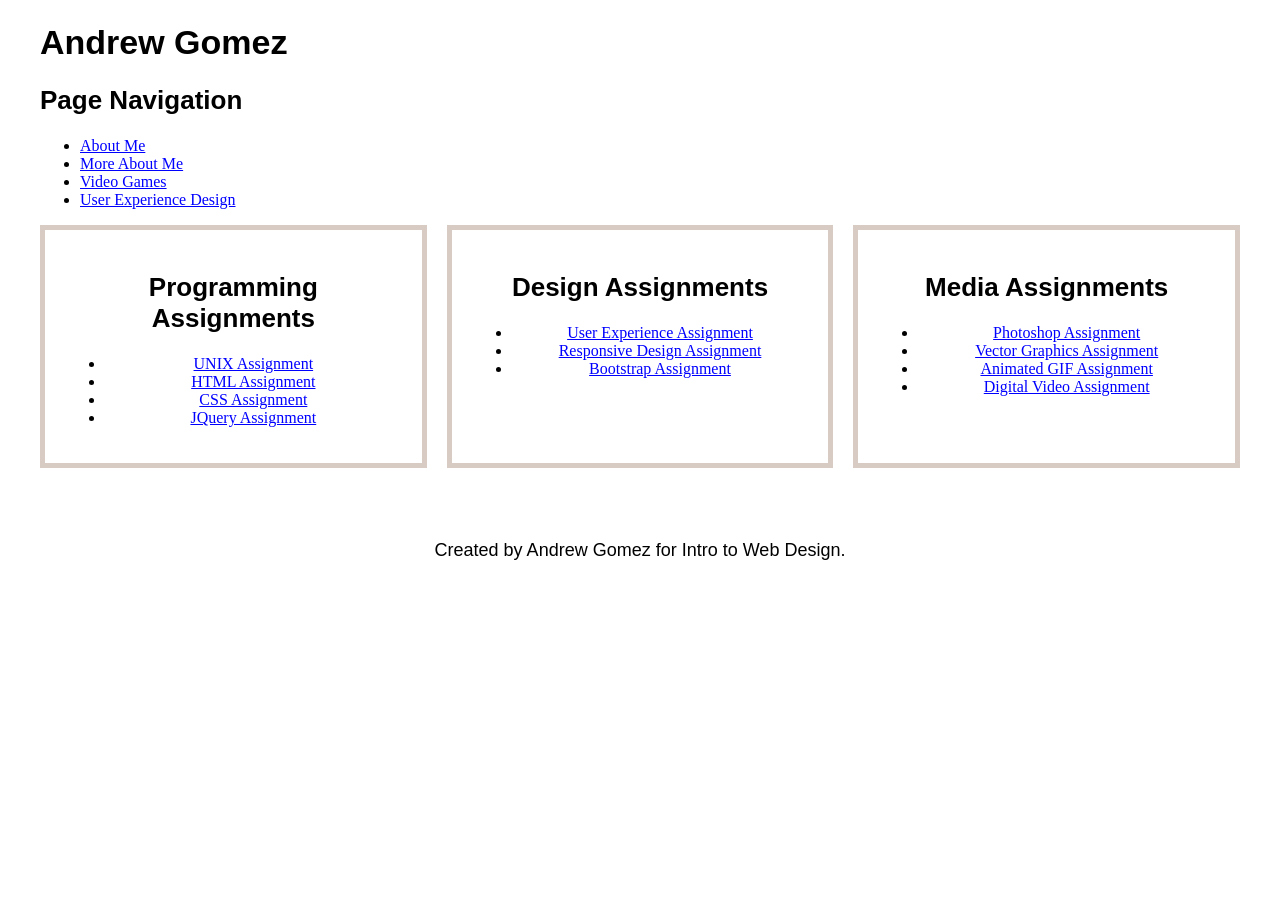
<file: index.html>
<!DOCTYPE html>
<html lang="en">
  <head>
    <meta charset="utf-8" />
    <title>
      Andrew Gomez
    </title>
    <link rel="stylesheet" type="text/css" href="css/main.css" />
    <!-- Media query for narrow browser width -->
    <link
      rel="stylesheet"
      media="only screen and (max-width: 480px)"
      href="css/mobile.css"
    />

    <!-- Media query for medium browser width -->
    <link
      rel="stylesheet"
      media="only screen and (min-width: 481px) and (max-width: 960px)"
      href="css/tablet.css"
    />

    <!-- Media query for full browser width -->
    <link
      rel="stylesheet" 
      media="only screen and (min-width: 961px)" 
      href="css/desktop.css"
    />

    <!-- Prevent smartphones from scaling the page by default -->
    <meta name="viewport" content="initial-scale=1" />
  </head>

  <body>
    <div class="container">
      <header>
        <h1>Andrew Gomez</h1>
        <nav>
          <h2>Page Navigation</h2>
          <ul>
            <li><a href="about_me.html">About Me</a></li>
            <li><a href="more_about_me.html">More About Me</a></li>
            <li><a href="topic_of_interest.html">Video Games</a></li>
            <li><a href="user_experience_design.html">User Experience Design</a></li>
          </ul>
        </nav>
      </header>
      <main>
        <section class="column1">
          <h2>Programming Assignments</h2>
          <ul>
            <li><a href="index.html">UNIX Assignment</a></li>
            <li><a href="about_me.html">HTML Assignment</a></li>
            <li><a href="index.html">CSS Assignment</a></li>
            <li><a href="topic_of_interest.html">JQuery Assignment</a></li>
          </ul>
        </section>
        <section class="column2">
          <h2>Design Assignments</h2>
          <ul>
            <li><a href="user_experience_design.html">User Experience Assignment</a></li>
            <li><a href="index.html">Responsive Design Assignment</a></li>
            <li><a href="professional_site.html">Bootstrap Assignment</a></li>
          </ul>
        </section>
        <section class="column3">
          <h2>Media Assignments</h2>
          <ul>
            <li><a href="photoshop.html">Photoshop Assignment</a></li>
            <li><a href="vector_graphics.html">Vector Graphics Assignment</a></li>
            <li><a href="animated_gif.html">Animated GIF Assignment</a></li>
            <li><a href="video.html">Digital Video Assignment</a></li>
          </ul>
        </section>
      </main>
      <footer>
        <p>Created by Andrew Gomez for Intro to Web Design.</p>
      </footer>
    </div>
  </body>
</html>
</file>
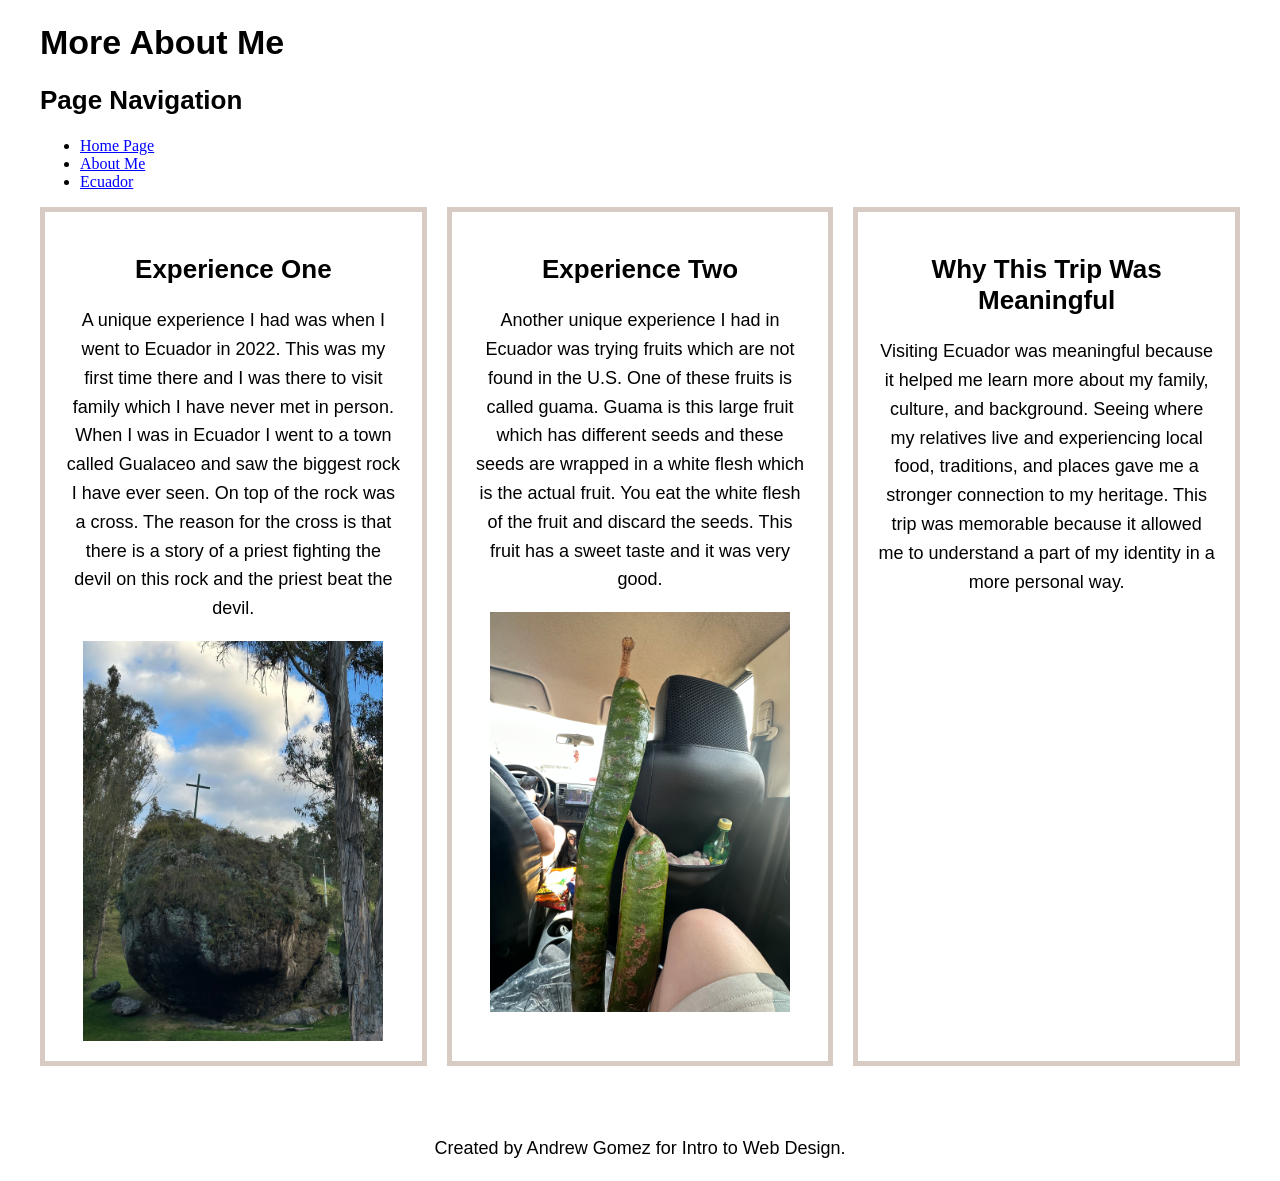
<file: more_about_me.html>
<!DOCTYPE html>
<html lang="en">
    <head>
        <meta charset="utf-8" />
        <title>
            More About Me
        </title>
        <link rel="stylesheet" type="text/css" href="css/main.css" />
        <!-- Media query for narrow browser width -->
        <link
            rel="stylesheet"
            media="only screen and (max-width: 480px)"
            href="css/mobile.css"
        />

        <!-- Media query for medium browser width -->
        <link
            rel="stylesheet"
            media="only screen and (min-width: 481px) and (max-width: 960px)"
            href="css/tablet.css"
        />

        <!-- Media query for full browser width -->
        <link
            rel="stylesheet"
            media="only screen and (min-width: 961px)"
            href="css/desktop.css"
        />

        <!-- Prevent smartphones from scaling the page by default -->
        <meta name="viewport" content="initial-scale=1" />
    </head>
    <body>
        <div class="container">
            <header>
                <h1>More About Me</h1>
                <nav>
                    <h2>Page Navigation</h2>
                    <ul>
                        <li><a href="index.html">Home Page</a></li>
                        <li><a href="about_me.html">About Me</a></li>
                        <li><a href="https://www.britannica.com/place/Ecuador">Ecuador</a></li>
                    </ul>
                </nav> 
            </header>
            <main>
                <section class="column1">
                    <h2>Experience One</h2>
                    <p>
                        A unique experience I had was when I went to Ecuador in 2022.
                        This was my first time there and I was there to visit family 
                        which I have never met in person. When I was in Ecuador I went
                        to a town called Gualaceo and saw the biggest rock I have ever 
                        seen. On top of the rock was a cross. The reason for the cross
                        is that there is a story of a priest fighting the devil on this 
                        rock and the priest beat the devil. 
                    </p>    
                    <img src="images/big_rock.jpg" alt="Big Rock" />
                </section>
                <section class="column2">
                    <h2>Experience Two</h2>
                    <p>
                        Another unique experience I had in Ecuador was trying fruits
                        which are not found in the U.S. One of these fruits is called
                        guama. Guama is this large fruit which has different seeds and
                        these seeds are wrapped in a white flesh which is the actual
                        fruit. You eat the white flesh of the fruit and discard the seeds.
                        This fruit has a sweet taste and it was very good.
                    </p>    
                    <img src="images/guama_fruit.jpg" alt="Guama Fruit" />
                </section>
                <section class="column3">
                    <h2>Why This Trip Was Meaningful</h2>
                    <p>
                        Visiting Ecuador was meaningful because it helped me learn more
                        about my family, culture, and background. Seeing where my relatives
                        live and experiencing local food, traditions, and places gave me a
                        stronger connection to my heritage. This trip was memorable because
                        it allowed me to understand a part of my identity in a more personal
                        way.
                    </p>
                </section>
            </main>
            <footer>
                <p>Created by Andrew Gomez for Intro to Web Design.</p>
            </footer>
        </div>
    </body>
</html>
</file>
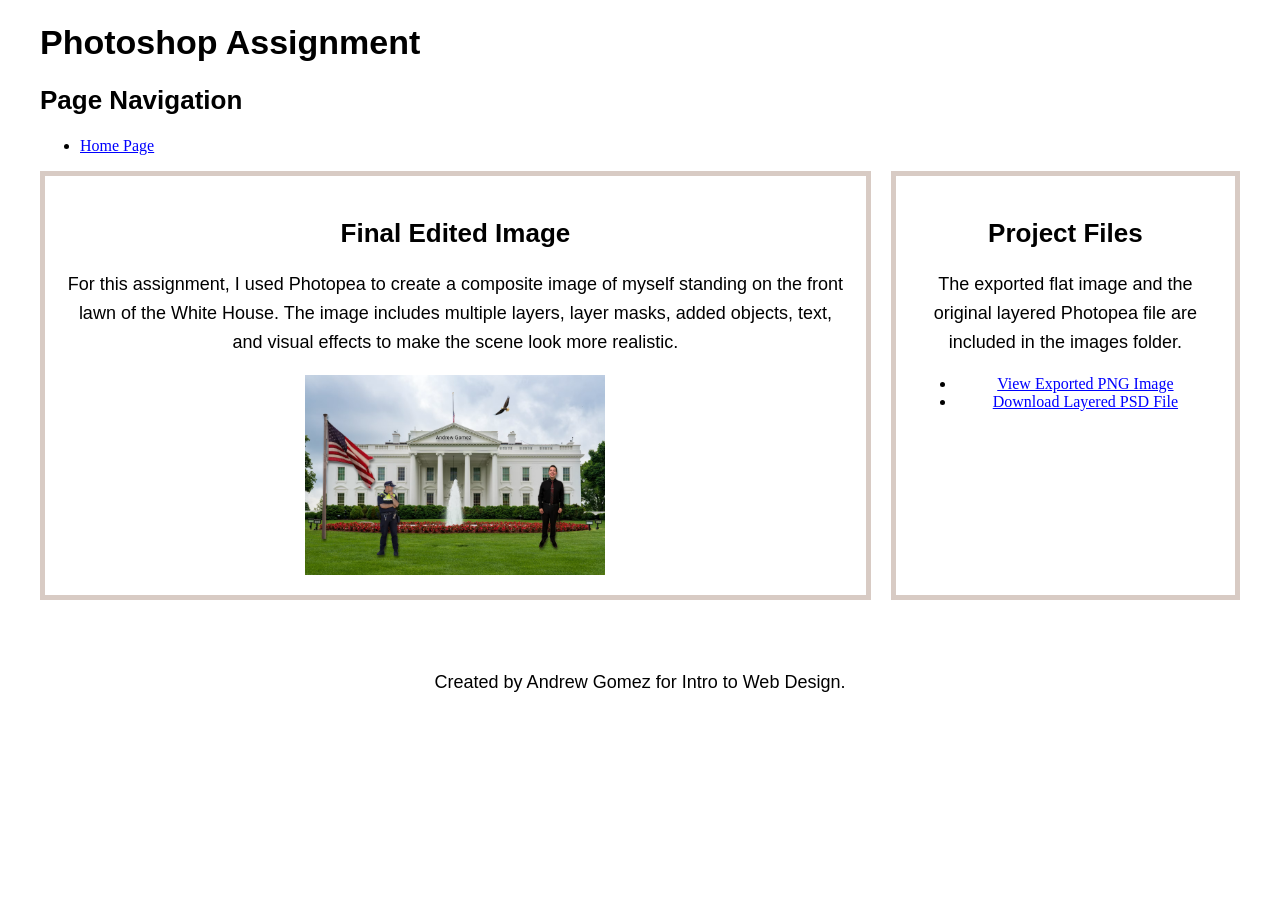
<file: photoshop.html>
<!DOCTYPE html>
<html lang="en">
    <head>
        <meta charset="utf-8" />
        <title>
            Photoshop
        </title>
        <link rel="stylesheet" type="text/css" href="css/main.css" />
        <!-- Media query for narrow browser width -->
        <link
            rel="stylesheet"
            media="only screen and (max-width: 480px)"
            href="css/mobile.css"
        />

        <!-- Media query for medium browser width -->
        <link
            rel="stylesheet"
            media="only screen and (min-width: 481px) and (max-width: 960px)"
            href="css/tablet.css"
        />

        <!-- Media query for full browser width -->
        <link
            rel="stylesheet"
            media="only screen and (min-width: 961px)"
            href="css/desktop.css"
        />

        <!-- Prevent smartphones from scaling the page by default -->
        <meta name="viewport" content="initial-scale=1" />
    </head>
    <body>
        <div class="container">
            <h1>Photoshop Assignment</h1>
            <header>
                <nav>
                    <h2>Page Navigation</h2>
                    <ul>
                        <li><a href="index.html">Home Page</a></li>
                    </ul>
                </nav>
            </header>
            <main>
                <section>
                    <h2>Final Edited Image</h2>
                    <p>
                        For this assignment, I used Photopea to create a composite image
                        of myself standing on the front lawn of the White House. The image
                        includes multiple layers, layer masks, added objects, text, and
                        visual effects to make the scene look more realistic.
                    </p>
                    <img
                        src="images/photoshop_assignment.png"
                        alt="Andrew Gomez standing in front of the White House composite image"
                    />
                </section>
                <section>
                    <h2>Project Files</h2>
                    <p>
                        The exported flat image and the original layered Photopea file
                        are included in the images folder.
                    </p>
                    <ul>
                        <li>
                            <a href="images/photoshop_assignment.png">
                                View Exported PNG Image
                            </a>
                        </li>
                        <li>
                            <a href="images/photoshop_assignment.psd">
                                Download Layered PSD File
                            </a>
                        </li>
                    </ul>
                </section>
            </main>
            <footer>
                <p>Created by Andrew Gomez for Intro to Web Design.</p>
            </footer>
        </div>
    </body>
</html>
</file>
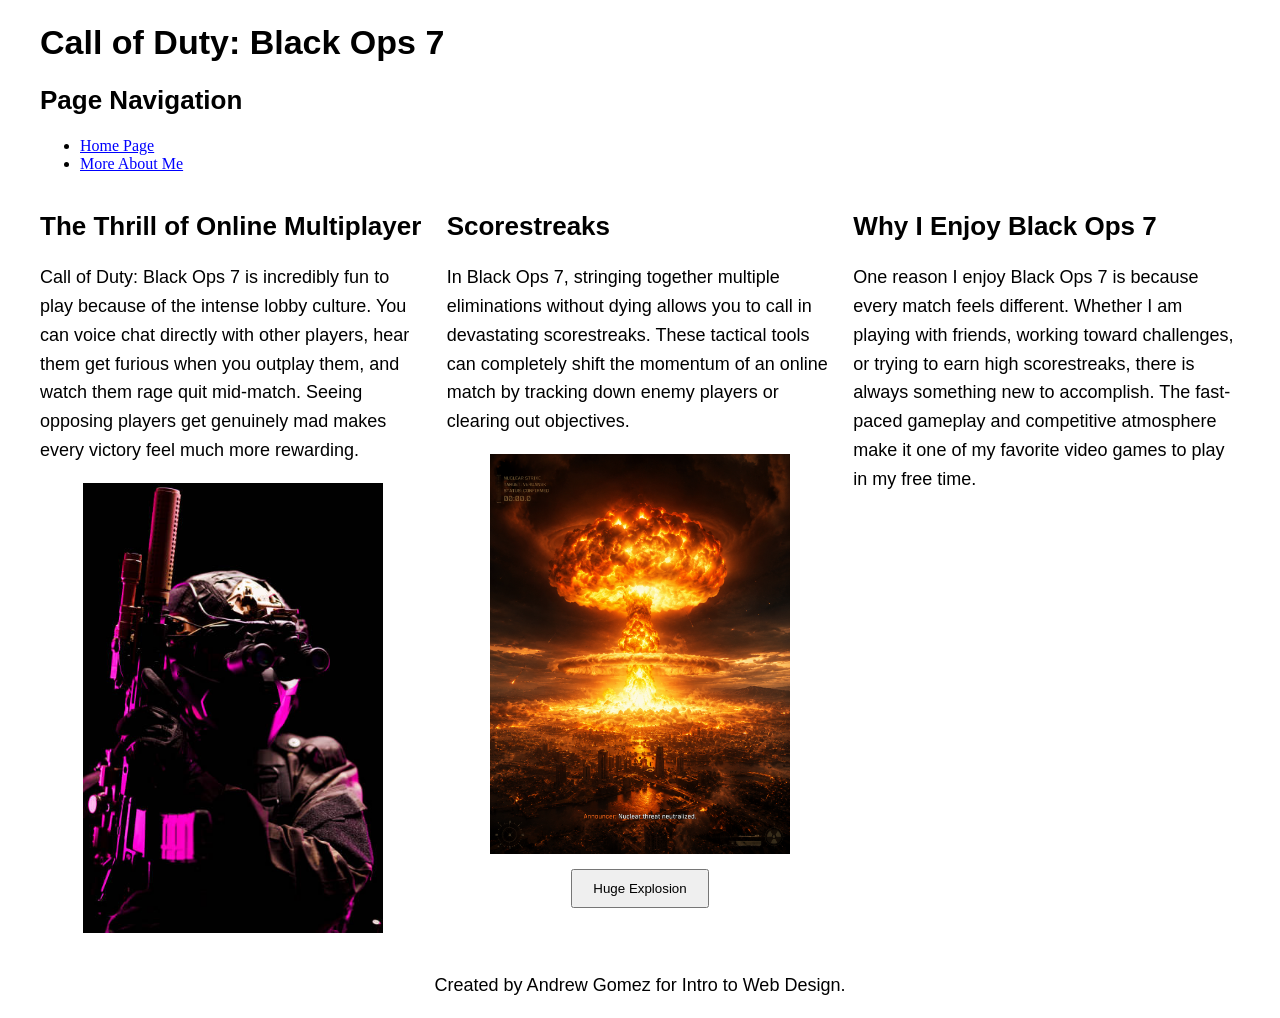
<file: topic_of_interest.html>
<!DOCTYPE html>
<html lang="en">
    <head>
        <meta charset="utf-8" />
        <title>
            Videogames             
        </title>
        <link rel="stylesheet" type="text/css" href="css/main.css" />
        <script src="js/jquery.min.js"></script>
        <script src="js/velocity.min.js"></script>
        <script src="js/main.js"></script>
        <!-- Media query for narrow browser width -->
        <link
            rel="stylesheet"
            media="only screen and (max-width: 480px)"
            href="css/mobile.css"
        />

        <!-- Media query for medium browser width -->
        <link
            rel="stylesheet"
            media="only screen and (min-width: 481px) and (max-width: 960px)"
            href="css/tablet.css"
        />

        <!-- Media query for full browser width -->
        <link
            rel="stylesheet"
            media="only screen and (min-width: 961px)"
            href="css/desktop.css"
        />

        <!-- Prevent smartphones from scaling the page by default -->
        <meta name="viewport" content="initial-scale=1" />
    </head>
    <body>
        <div class="container">
            <header>
                <h1>Call of Duty: Black Ops 7</h1>
                <nav>
                    <h2>Page Navigation</h2>
                    <ul>
                        <li><a href="index.html">Home Page</a></li>
                        <li><a href="more_about_me.html">More About Me</a></li>
                    </ul>
                </nav>
            </header> 
            <main>
                <article
                    id="article_1"
                    class="column1"
                    onmouseover="changeArticle1Content()"
                    onmouseout="revertArticle1Content()"
                >
                    <h2>The Thrill of Online Multiplayer</h2>
                    <p>
                        Call of Duty: Black Ops 7 is incredibly fun to play because 
                        of the intense lobby culture. You can voice chat directly 
                        with other players, hear them get furious when you outplay 
                        them, and watch them rage quit mid-match. Seeing opposing 
                        players get genuinely mad makes every victory feel much 
                        more rewarding.
                    </p>
                    <img src="images/operator_blackops.jpg" alt="Operator From Blackops"/>
                </article>
                <article
                    id="article_2"
                    class="column2"
                    onmouseover="animateArticle2Heading()" 
                    onclick="resizeArticle2Image()"
                >
                    <h2>Scorestreaks</h2>
                    <p>
                        In Black Ops 7, stringing together multiple eliminations 
                        without dying allows you to call in devastating scorestreaks.
                        These tactical tools can completely shift the momentum of an
                        online match by tracking down enemy players or clearing out 
                        objectives.
                    </p>
                    <img src="images/nuke_blackops.jpg" alt="Nuke From Blackops" />
                    <button>Huge Explosion</button>
                </article>
                <article class="column3">
                    <h2>Why I Enjoy Black Ops 7</h2>
                    <p>
                        One reason I enjoy Black Ops 7 is because every match feels
                        different. Whether I am playing with friends, working toward
                        challenges, or trying to earn high scorestreaks, there is
                        always something new to accomplish. The fast-paced gameplay
                        and competitive atmosphere make it one of my favorite video
                        games to play in my free time.
                    </p>
                </article>
            </main>
            <footer>
                <p>Created by Andrew Gomez for Intro to Web Design.</p>
            </footer>            
        </div>
    </body>
</html>
</file>
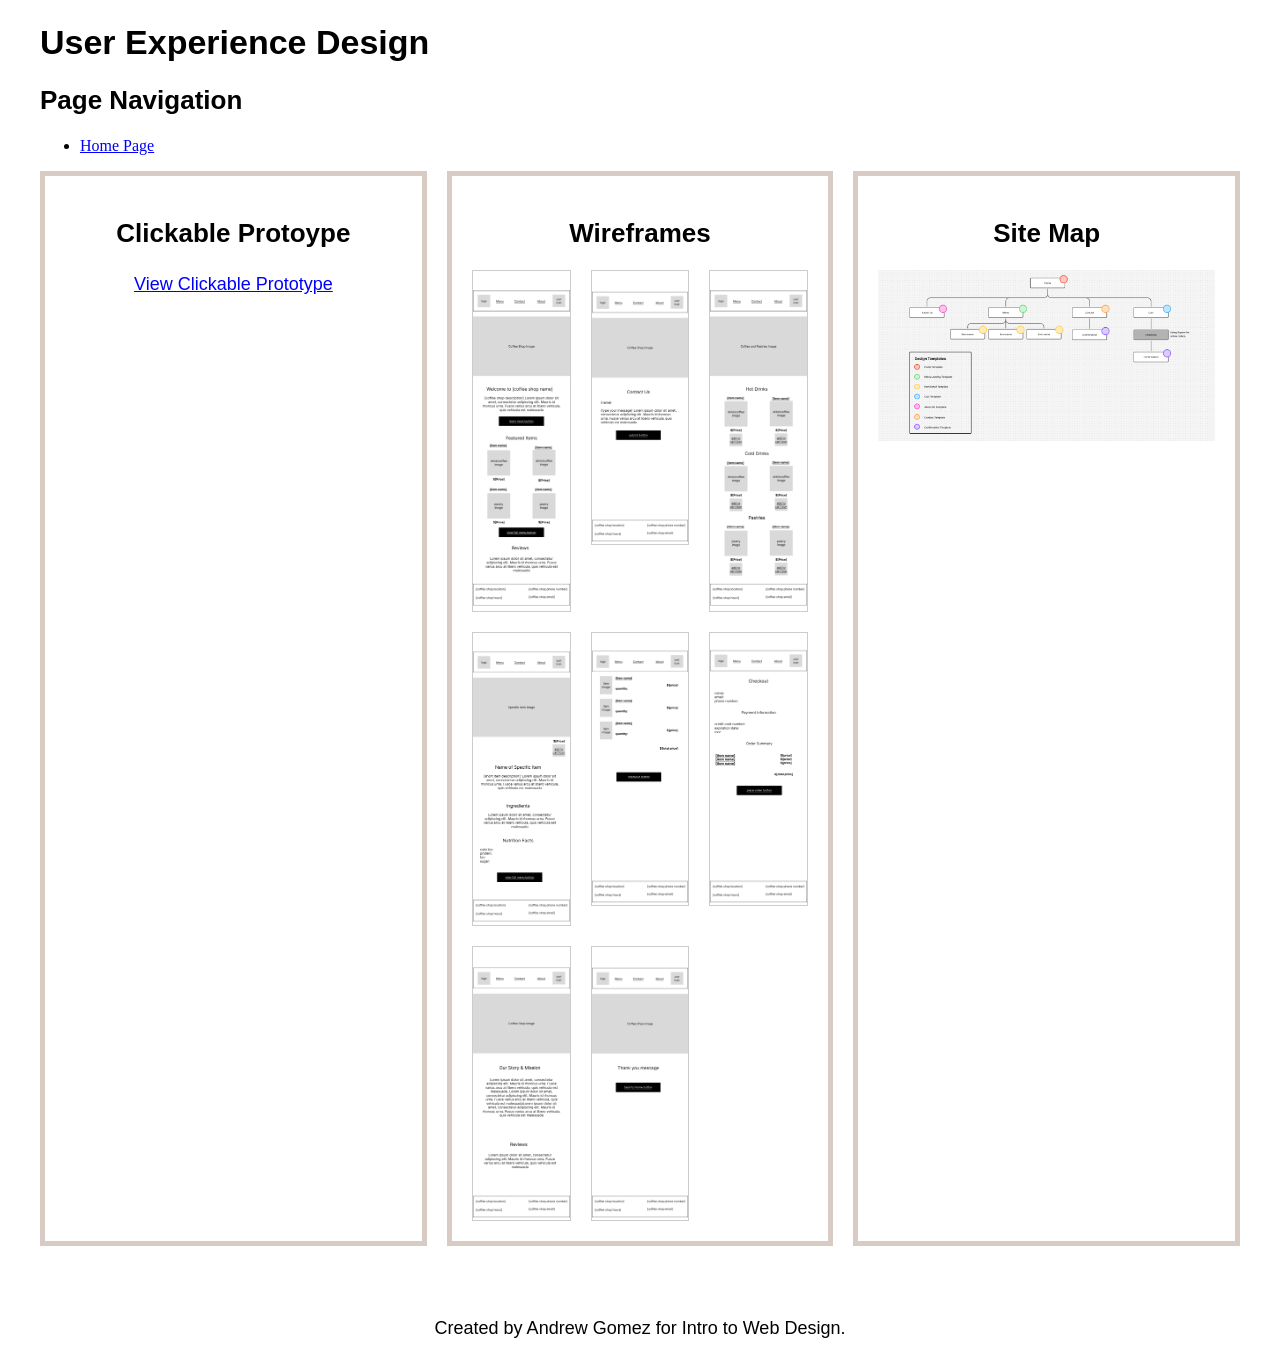
<file: user_experience_design.html>
<!DOCTYPE html>
<html lang="en">
    <head>
        <meta charset="utf-8" />
        <title>
            User Experience Design
        </title>
        <link rel="stylesheet" type="text/css" href="css/main.css" />
        <!-- Media query for narrow browser width -->
        <link
            rel="stylesheet"
            media="only screen and (max-width: 480px)"
            href="css/mobile.css"
        />

        <!-- Media query for medium browser width -->
        <link
            rel="stylesheet"
            media="only screen and (min-width: 481px) and (max-width: 960px)"
            href="css/tablet.css"
        />

        <!-- Media query for full browser width -->
        <link
            rel="stylesheet"
            media="only screen and (min-width: 961px)"
            href="css/desktop.css"
        />

        <!-- Prevent smartphones from scaling the page by default -->
        <meta name="viewport" content="initial-scale=1" />
    </head>
    <body>
        <div class="container">
            <header>
                <h1>User Experience Design</h1>
                <nav>
                    <h2>Page Navigation</h2>
                    <ul>
                        <li><a href="index.html">Home Page</a></li>
                    </ul>
                </nav>
            </header>
            <main> 
                <section class="prototype column1">
                    <h2>Clickable Protoype</h2>
                    <p>
                        <a href="https://www.figma.com/proto/FwzVDcGP724qOwVDVSrteO/Wireframe?node-id=5-66&p=f&t=pZlXrYtmu6M2qdc7-1&scaling=scale-down&content-scaling=fixed&page-id=0%3A1&starting-point-node-id=5%3A66" target="_blank">
                            View Clickable Prototype
                        </a>
                    </p>
                </section>
                <section class="wireframes column2">
                    <h2>Wireframes</h2>
                    <div class="wireframe_grid">
                        <img src="images/home.png" alt="Home wireframe" />
                        <img src="images/contact.png" alt="Contact wireframe" />
                        <img src="images/menu.png" alt="Menu wireframe" />
                        <img src="images/item_detail.png" alt="Item detail wireframe" />
                        <img src="images/cart.png" alt="Cart wireframe" />
                        <img src="images/checkout.png" alt="Checkout wireframe" />
                        <img src="images/about.png" alt="About Us wireframe" />
                        <img src="images/confirmation.png" alt="Confirmation wireframe" />
                    </div>
                </section>
                <section class="site_map column3">
                    <h2>Site Map</h2>
                    <img src="images/site_map.png" alt="Coffee shop website site map" />
                </section>
            </main>
            <footer>
                <p>Created by Andrew Gomez for Intro to Web Design.</p>
            </footer>
        </div>
    </body>
</html>
</file>
<file: css/main.css>
* {
    box-sizing: border-box;
}

p {
    font-family: 'Franklin Gothic Medium', 'Arial Narrow', Arial, sans-serif;
    font-size: 18px;
    line-height: 1.6;
}

h1 {
    font-family: 'Trebuchet MS', 'Lucida Sans Unicode', 'Lucida Grande', 'Lucida Sans', Arial, sans-serif;
    font-size: 34px;
}

h2 {
    font-family: 'Trebuchet MS', 'Lucida Sans Unicode', 'Lucida Grande', 'Lucida Sans', Arial, sans-serif;
    font-size: 26px;
}

h3 {
    font-family: 'Trebuchet MS', 'Lucida Sans Unicode', 'Lucida Grande', 'Lucida Sans', Arial, sans-serif;
    font-size: 22px;
}

a:link {
    color: blue;
}

a:visited {
    color: indigo;
}

a:hover {
    background-color: gray;
    color: #ffffff
}

a:active {
    background-color: #ff0000;
    color: #ffffff
}

section {
    padding: 20px;
    margin-bottom: 30px;
    border: 5px solid  #d8cbc4;
}

#my_background {
    background-color: antiquewhite;
}

#my_interests {
    background-color: beige;
}

#my_background h2,
#my_interests h2 {
    border-bottom: 2px solid #333333;
    letter-spacing: 1px;
}

#article_2 h2 {
    position:relative;
    top: 0;
    left: 0;
}

img {
    display: block;
    margin-left: auto;
    margin-right: auto;
    width: 300px;
    max-width: 100%;
    height: auto;
}

section {
    text-align: center; 
}

button {
    display: block;       
    margin-left: auto;    
    margin-right: auto;   
    margin-top: 15px;     
    margin-bottom: 20px;  
    padding: 10px 20px;   
}

.wireframe_grid {
    display: grid;
    grid-template-columns: repeat(3, 1fr);
    gap: 20px;
    justify-items: center;
}

.wireframe_grid img {
    width: 250px;
    height: auto;
    border: 1px solid #ccc;
}

.site_map img {
    width: 800px;
    height: auto;
}

footer {
    clear: both;
    text-align: center;
}
</file>
<file: css/mobile.css>
.container {
    width: 100%;
    margin: 0;
}

main {
    display: flex;
    flex-direction: column;
}

.column1,
.column2,
.column3 {
    width: 100%;
    margin: 0 0 20px 0;
}

footer {
    text-align: center;
}

.wireframe_grid {
    display: block;
}

.wireframe_grid img {
    width: 200px;
    margin-bottom: 15px;
}

.site_map img {
    width: 100%;
    max-width: 100%;
}
</file>
<file: css/tablet.css>
.container {
    width: 100%;
    max-width: 1000px;
    margin: 0 auto;
}

main {
    display: flex;
    flex-wrap: wrap;
}

.column1,
.column2 {
    width: 48%;
    margin: 1%;
}

.column3 {
    width: 98%;
    margin: 1%;
}

footer {
    text-align: center;
}
</file>
<file: css/desktop.css>
.container {
    width: 1200px;
    max-width: 100%;
    margin: 0 auto;
}

main {
    display: flex;
    gap: 20px;
}

.column1,
.column2,
.column3 {
    flex: 1;
}

footer {
    text-align: center;
    padding-top: 20px;
}
</file>
